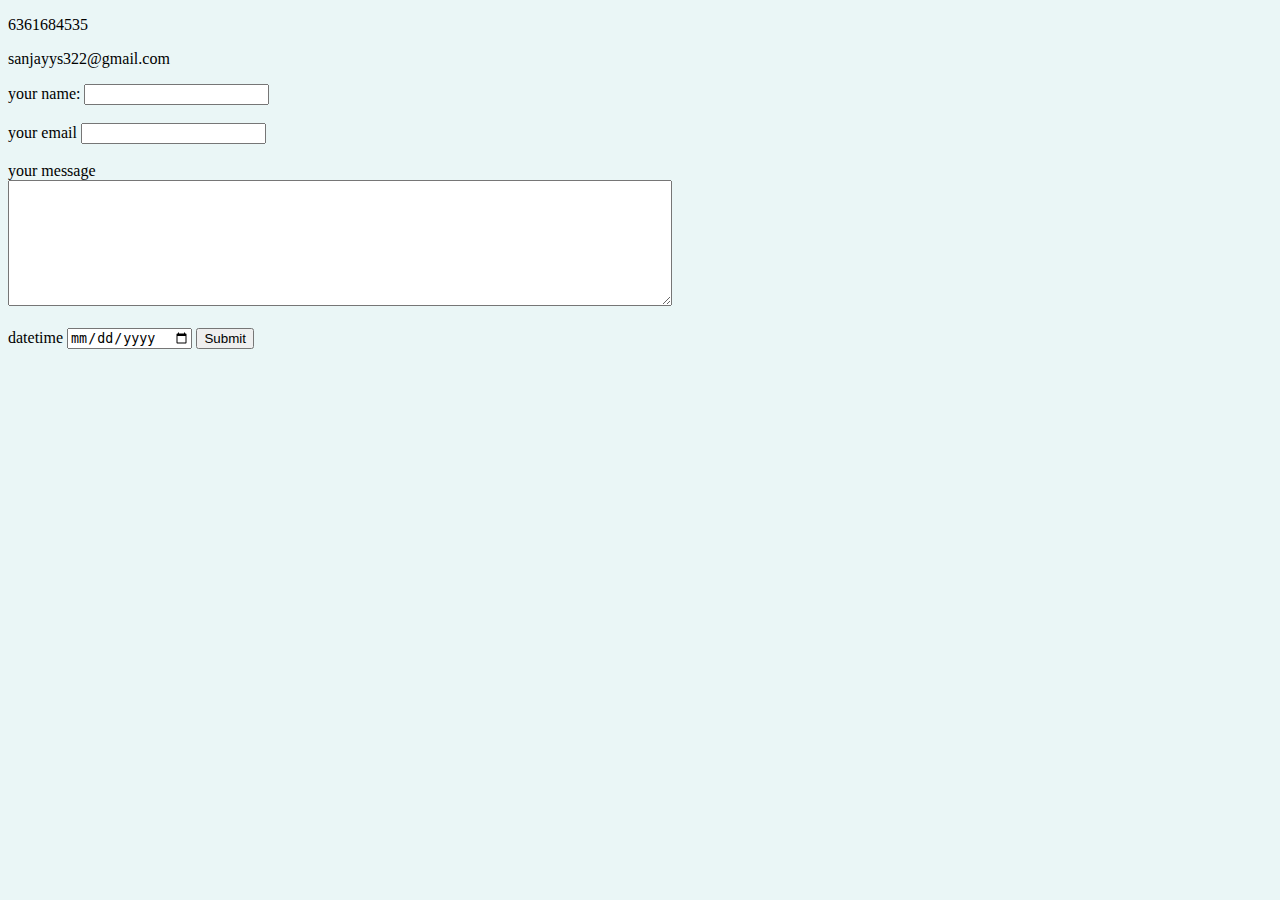
<file: contactme.html>
<!DOCTYPE html>
<html lang="en" dir="ltr">
  <head>
    <meta charset="utf-8" />
    <title></title>
    <link rel="stylesheet" href="css/styles.css" />
  </head>
  <body>
    <p>6361684535</p>
    <p>sanjayys322@gmail.com</p>
    <form
      action="mailto:sanjayys322@gmail.com"
      method="post"
      enctype="text/plain"
    >
      <label>your name:</label>
      <input type="text" name="yourname" value="" />

      <br />
      <br />
      <label>your email</label>
      <input type="email" name="youremail" value="" />
      <br />
      <br />
      <label>your message</label><br />
      <textarea name="yourmessage" rows="8" cols="80"></textarea>
      <br />
      <br />
      <label>datetime</label>
      <input type="date" name="datetime" value="" />
      <input type="submit" name="" />
    </form>
  </body>
</html>
</file>
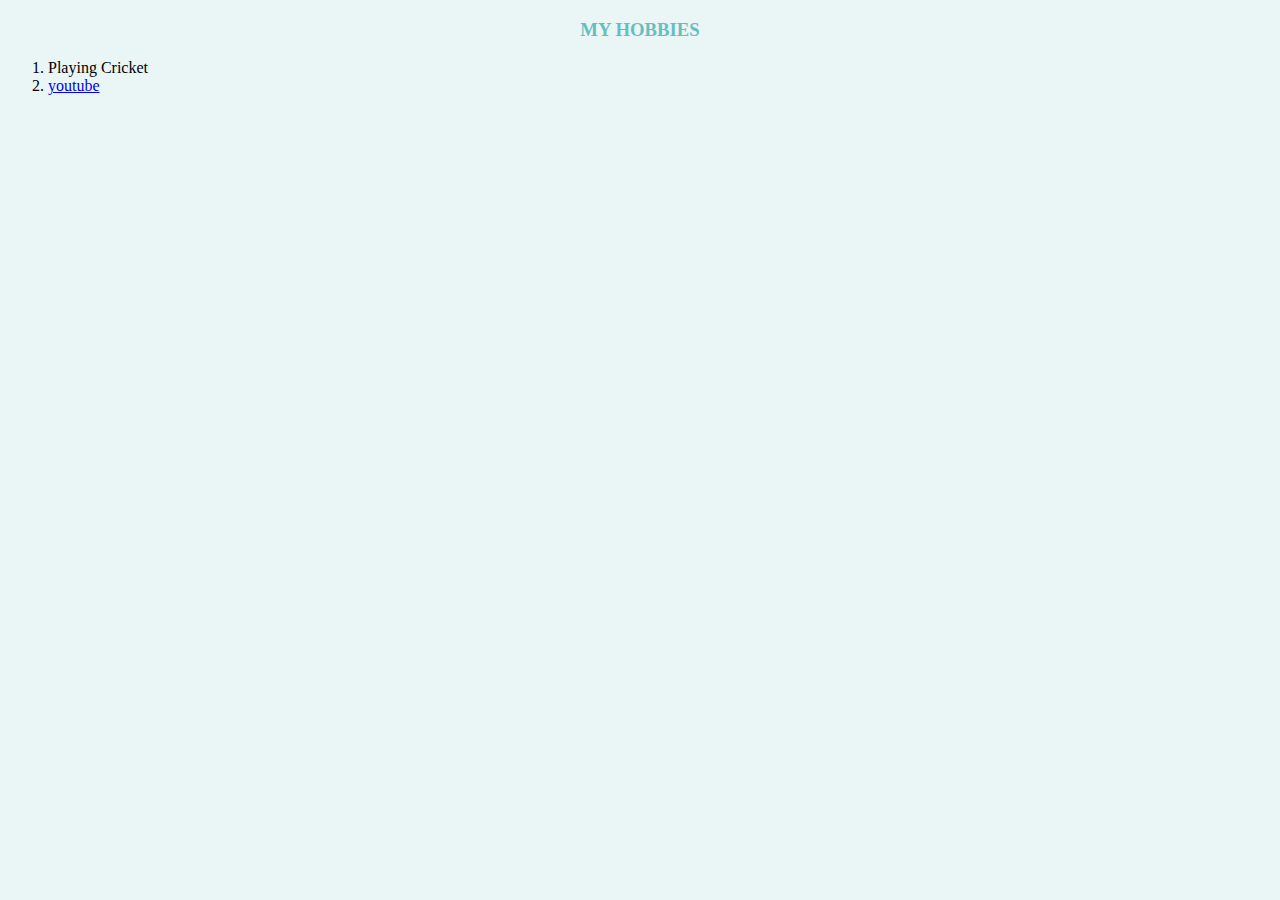
<file: hobbies.html>
<!DOCTYPE html>
<html lang="en" dir="ltr">
  <head>
    <meta charset="utf-8" />
    <title></title>
    <link rel="stylesheet" href="css/styles.css" />
  </head>
  <body>
    <h3>MY HOBBIES</h3>
    <ol>
      <li>Playing Cricket</li>
      <li><a href="https://www.youtube.com/watch?v=XuZ4NscDpzA">youtube</a></li>
    </ol>
  </body>
</html>
</file>
<file: css/styles.css>
body {
  background-color: #eaf6f6;
}
.photo{
  width:30px;
}
h1 {
  color: #66bfbf;
}
h3 {
  color: #66bfbf;
  text-align: center;
}
hr {
  border-style: none;
  border-top-style: dotted;
  border-color: grey;
  border-width: 5px;
  width: 5%;
}
</file>
